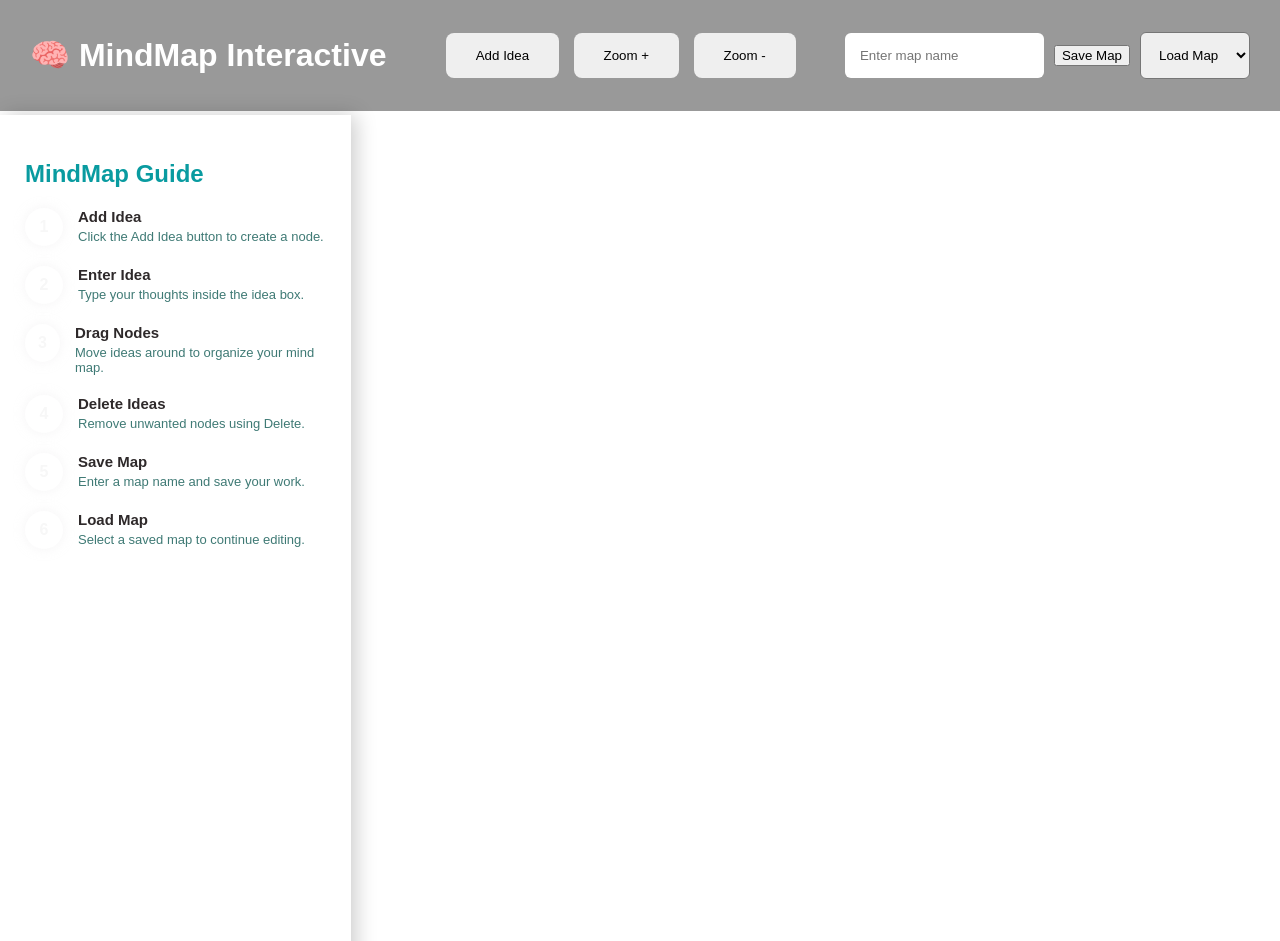
<file: index.html>
<!DOCTYPE html>
<html>
<head>

<title>MindMap Interactive</title>

<link rel="stylesheet" href="style.css">

</head>

<body>

<header>

<h1>🧠 MindMap Interactive</h1>

<div class="controls">

<button onclick="addNode()">Add Idea</button>
<button onclick="zoomIn()">Zoom +</button>
<button onclick="zoomOut()">Zoom -</button>

</div>

<div class="mapControls">

<input id="mapName" placeholder="Enter map name">

<button onclick="saveMap()">Save Map</button>

<select id="mapList" onchange="loadSelectedMap()">
<option value="">Load Map</option>
</select>

</div>

</header>

<div class="sidebar">

<h2>MindMap Guide</h2>

<div class="step">
<div class="circle">1</div>
<div class="step-text">
<b>Add Idea</b>
<p>Click the Add Idea button to create a node.</p>
</div>
</div>

<div class="step">
<div class="circle">2</div>
<div class="step-text">
<b>Enter Idea</b>
<p>Type your thoughts inside the idea box.</p>
</div>
</div>

<div class="step">
<div class="circle">3</div>
<div class="step-text">
<b>Drag Nodes</b>
<p>Move ideas around to organize your mind map.</p>
</div>
</div>

<div class="step">
<div class="circle">4</div>
<div class="step-text">
<b>Delete Ideas</b>
<p>Remove unwanted nodes using Delete.</p>
</div>
</div>

<div class="step">
<div class="circle">5</div>
<div class="step-text">
<b>Save Map</b>
<p>Enter a map name and save your work.</p>
</div>
</div>

<div class="step">
<div class="circle">6</div>
<div class="step-text">
<b>Load Map</b>
<p>Select a saved map to continue editing.</p>
</div>
</div>

</div>

<div id="canvasContainer">
    

<svg id="connections"></svg>

<div id="canvas"></div>

</div>


<script src="script.js"></script>

</body>
</html>
</file>
<file: style.css>
body{

margin:0;

font-family:Arial;

background-image:url("https://images.unsplash.com/photo-1507525428034-b723cf961d3e");

background-size:cover;

height:100vh;

overflow:hidden;

}


header{

display:flex;

justify-content:space-between;

align-items:center;

padding:15px 30px;

color:white;

background:rgba(0,0,0,0.4);

}


.controls button{

margin-left:10px;

padding:15px 30px;

border-radius:8px;

border:none;

cursor:pointer;

}


#canvasContainer{

position:relative;

width:100%;

height:calc(100vh - 70px);

overflow:hidden;

}


#canvas{

position:absolute;

width:100%;

height:100%;

transform-origin:0 0;

}


svg{

position:absolute;

width:100%;

height:100%;

pointer-events:none;

}


.node{

position:absolute;

background:#20c4d8;

padding:15px;

border-radius:12px;

width:170px;

box-shadow:0 5px 20px rgba(0,0,0,0.4);

cursor:grab;

}


.node input{

border:none;

background:transparent;

color:white;

outline:none;

width:100%;

font-size:14px;

}


.deleteBtn{

margin-top:8px;

background:red;

color:white;

border:none;

padding:4px 10px;

border-radius:6px;

cursor:pointer;

}

.mapControls{
display:flex;
align-items:center;
gap:10px;
}

#mapName{
padding:15px;
border-radius:6px;
border:none;
}

#mapList{
padding:14px;
border-radius:6px;
}

.node{
position:absolute;
background:#20c4d8;
padding:15px;
border-radius:12px;
width:170px;
box-shadow:0 5px 20px rgba(0,0,0,0.4);
cursor:grab;
transition:box-shadow 0.2s;
}

.node:active{
cursor:grabbing;
box-shadow:0 10px 30px rgba(0,0,0,0.6);
}

svg line{
stroke:white;
stroke-width:2;
}

/* Left Sidebar */

.sidebar{
position:fixed;
left:0;
top:80px;

width:300px;
height:100%;

background:white;

padding:25px;

box-shadow:2px 0 10px rgba(0,0,0,0.2);

overflow:auto;
}

.sidebar{

position:fixed;
left:0;
top:115px;

width:300px;
height:100%;

padding:25px;

/* Glass effect */
background:rgba(255,255,255,0.15);
backdrop-filter:blur(12px);
-webkit-backdrop-filter:blur(12px);

/* smooth border */
border-right:1px solid rgba(255,255,255,0.3);

/* soft shadow */
box-shadow:5px 0 20px rgba(0,0,0,0.2);

color:rgb(9, 155, 160);

overflow:auto;

}

/* Step Layout */

.step{
display:flex;
align-items:flex-start;
margin-bottom:20px;
}

/* Number Circle */

.circle{

width:38px;
height:38px;

background:linear-gradient(135deg,#41455a);

border-radius:50%;

color:rgb(247, 247, 247);

display:flex;
align-items:center;
justify-content:center;

font-weight:bold;

margin-right:15px;

box-shadow:0 0 12px rgba(241, 239, 241, 0.7);

}
/* Text */

.step-text b{
display:block;
margin-bottom:4px;
}

.step-text p{
margin:0;
font-size:14px;
color:#555;
}

#canvasContainer{
margin-left:320px;
}

.step-text b{
color:#2e292a;
font-size:15px;
}

.step-text p{
color:#3f7a75;
font-size:13px;
}
</file>
